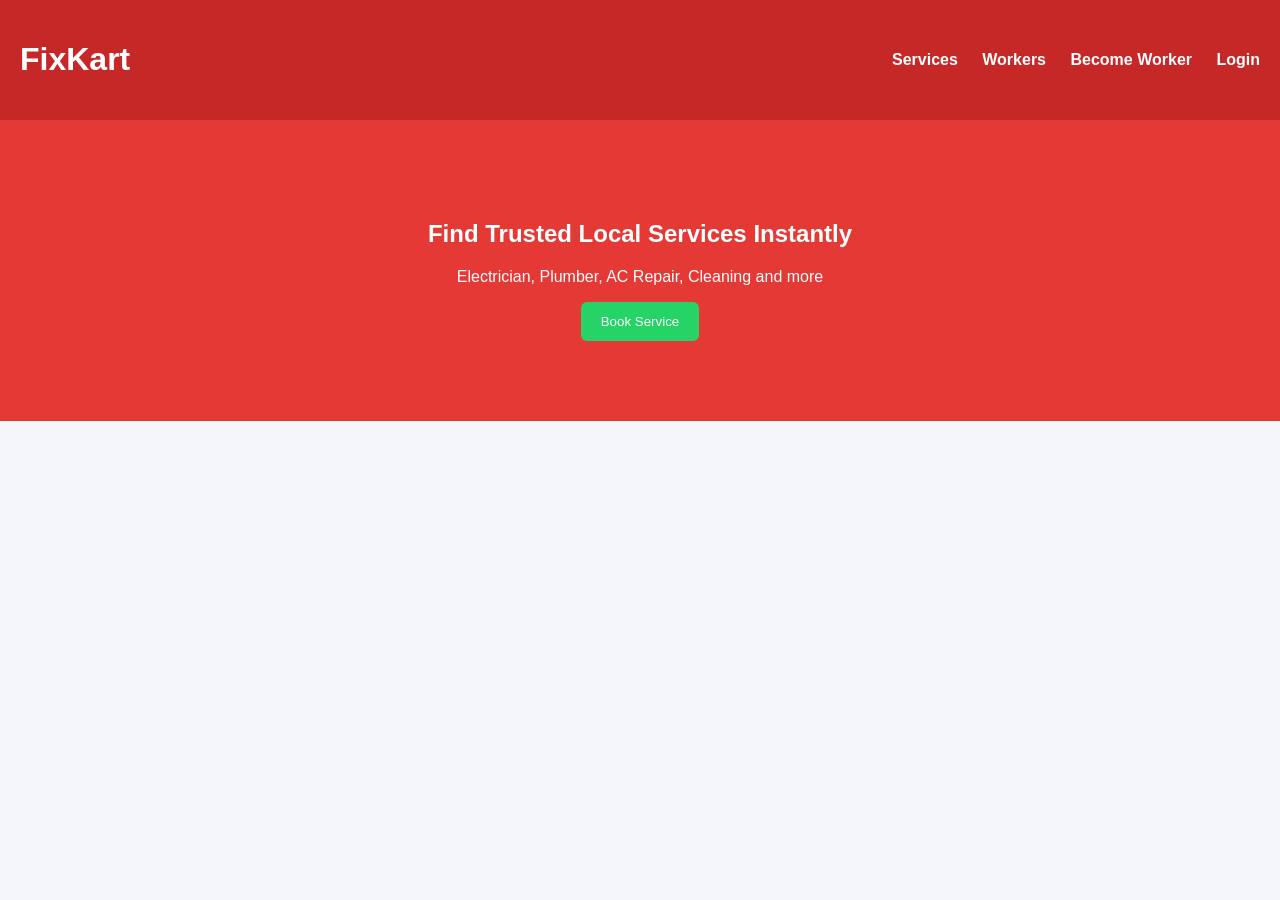
<file: index.html>
<!DOCTYPE html>
<html>
<head>
<title>FixKart</title>
<link rel="stylesheet" href="style.css">
</head>

<body>

<header>

<h1>FixKart</h1>

<nav>
<a href="services.html">Services</a>
<a href="workers.html">Workers</a>
<a href="signup.html">Become Worker</a>
<a href="login.html">Login</a>
</nav>

</header>

<section class="hero">

<h2>Find Trusted Local Services Instantly</h2>

<p>Electrician, Plumber, AC Repair, Cleaning and more</p>

<a href="services.html">
<button>Book Service</button>
</a>

</section>

<script src="script.js"></script>

</body>
</html>
</file>
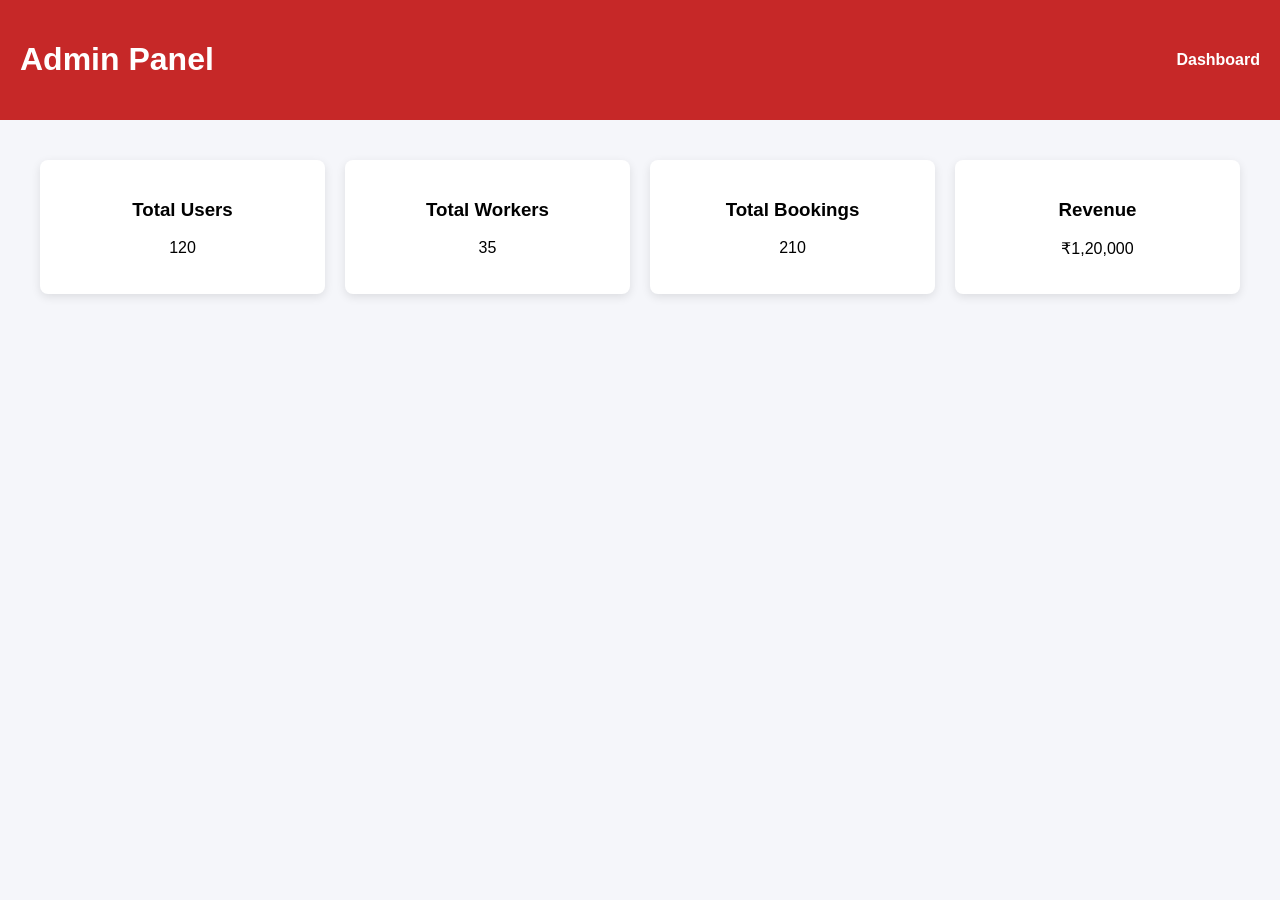
<file: admin.html>
<!DOCTYPE html>
<html>
<head>
<title>Admin Panel</title>
<link rel="stylesheet" href="style.css">
</head>

<body>

<header>

<h1>Admin Panel</h1>

<nav>
<a href="dashboard.html">Dashboard</a>
</nav>

</header>

<div class="dashboard">

<div class="stat">
<h3>Total Users</h3>
<p>120</p>
</div>

<div class="stat">
<h3>Total Workers</h3>
<p>35</p>
</div>

<div class="stat">
<h3>Total Bookings</h3>
<p>210</p>
</div>

<div class="stat">
<h3>Revenue</h3>
<p>₹1,20,000</p>
</div>

</div>

</body>
</html>
</file>
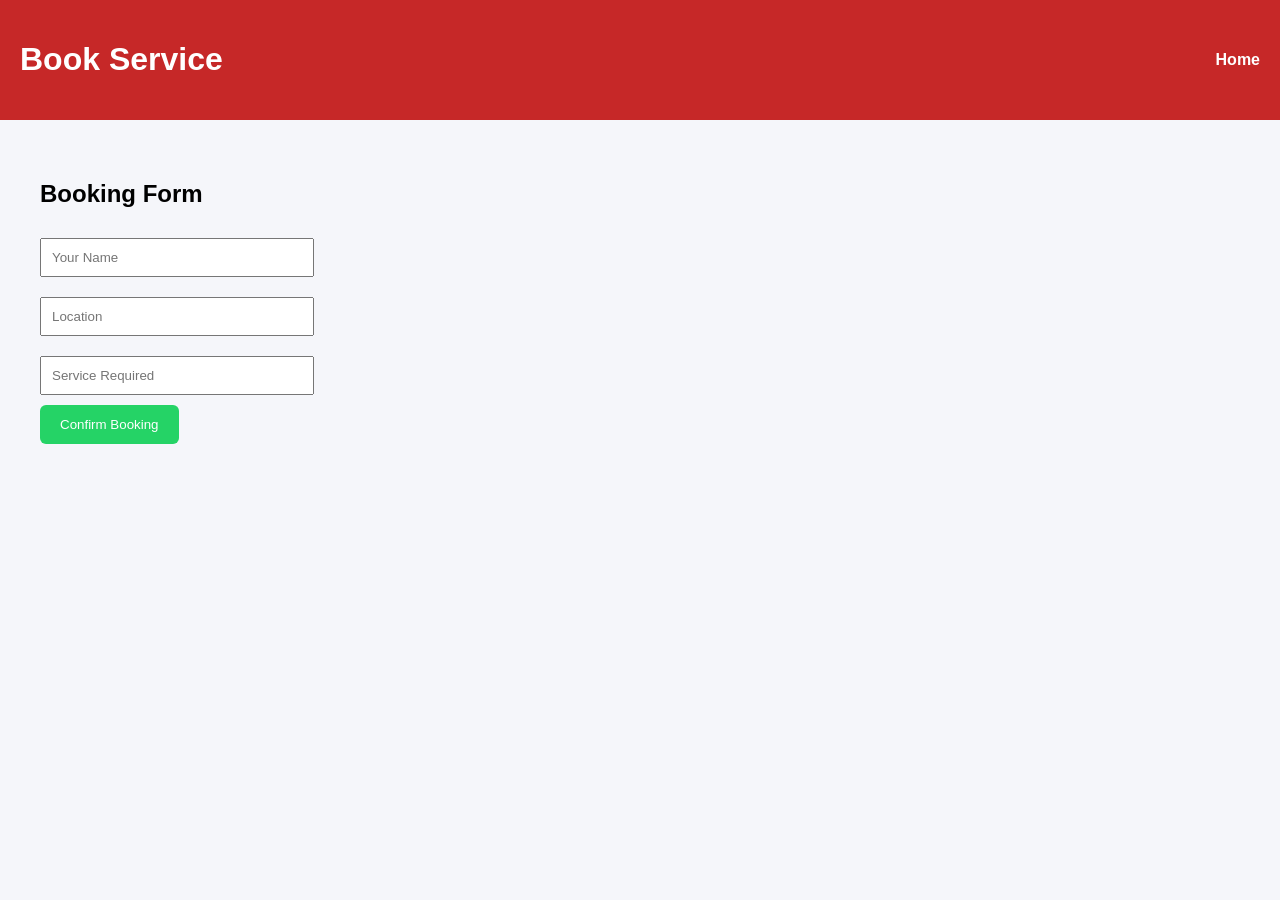
<file: booking.html>
<!DOCTYPE html>
<html>
<head>
<title>Book Service</title>
<link rel="stylesheet" href="style.css">
</head>

<body>

<header>

<h1>Book Service</h1>

<nav>
<a href="index.html">Home</a>
</nav>

</header>

<div class="container">

<h2>Booking Form</h2>

<input placeholder="Your Name"><br>
<input placeholder="Location"><br>
<input placeholder="Service Required"><br>

<button onclick="confirmBooking()">Confirm Booking</button>

</div>

<script src="script.js"></script>

</body>
</html>
</file>
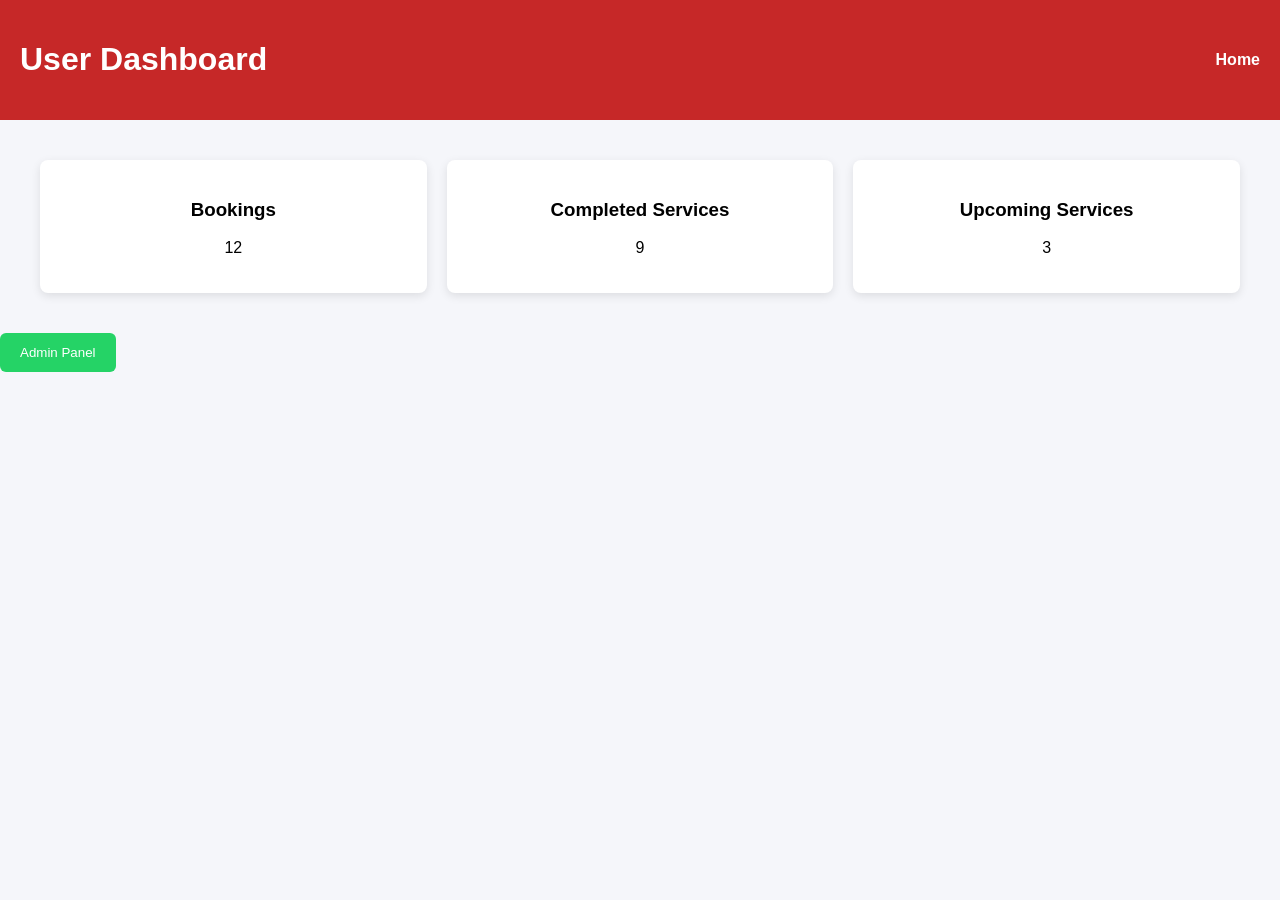
<file: dashboard.html>
<!DOCTYPE html>
<html>
<head>
<title>Dashboard</title>
<link rel="stylesheet" href="style.css">
</head>

<body>

<header>

<h1>User Dashboard</h1>

<nav>
<a href="index.html">Home</a>
</nav>

</header>

<div class="dashboard">

<div class="stat">
<h3>Bookings</h3>
<p>12</p>
</div>

<div class="stat">
<h3>Completed Services</h3>
<p>9</p>
</div>

<div class="stat">
<h3>Upcoming Services</h3>
<p>3</p>
</div>

</div>

<button onclick="goAdmin()">Admin Panel</button>

<script src="script.js"></script>

</body>
</html>
</file>
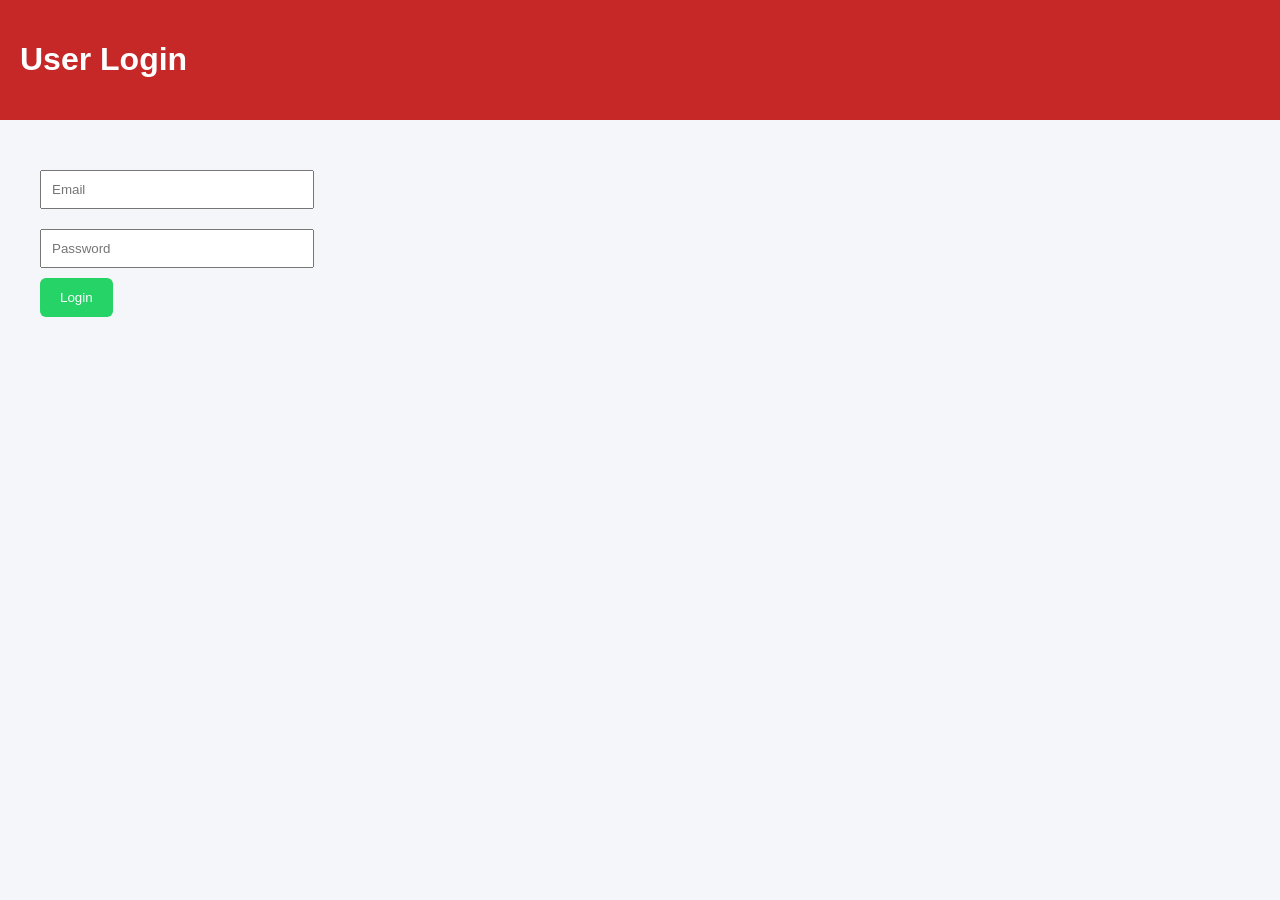
<file: login.html>
<!DOCTYPE html>
<html>
<head>
<title>Login</title>
<link rel="stylesheet" href="style.css">
</head>

<body>

<header>

<h1>User Login</h1>

</header>

<div class="container">

<input placeholder="Email"><br>
<input placeholder="Password"><br>

<button onclick="login()">Login</button>

</div>

<script src="script.js"></script>

</body>
</html>
</file>
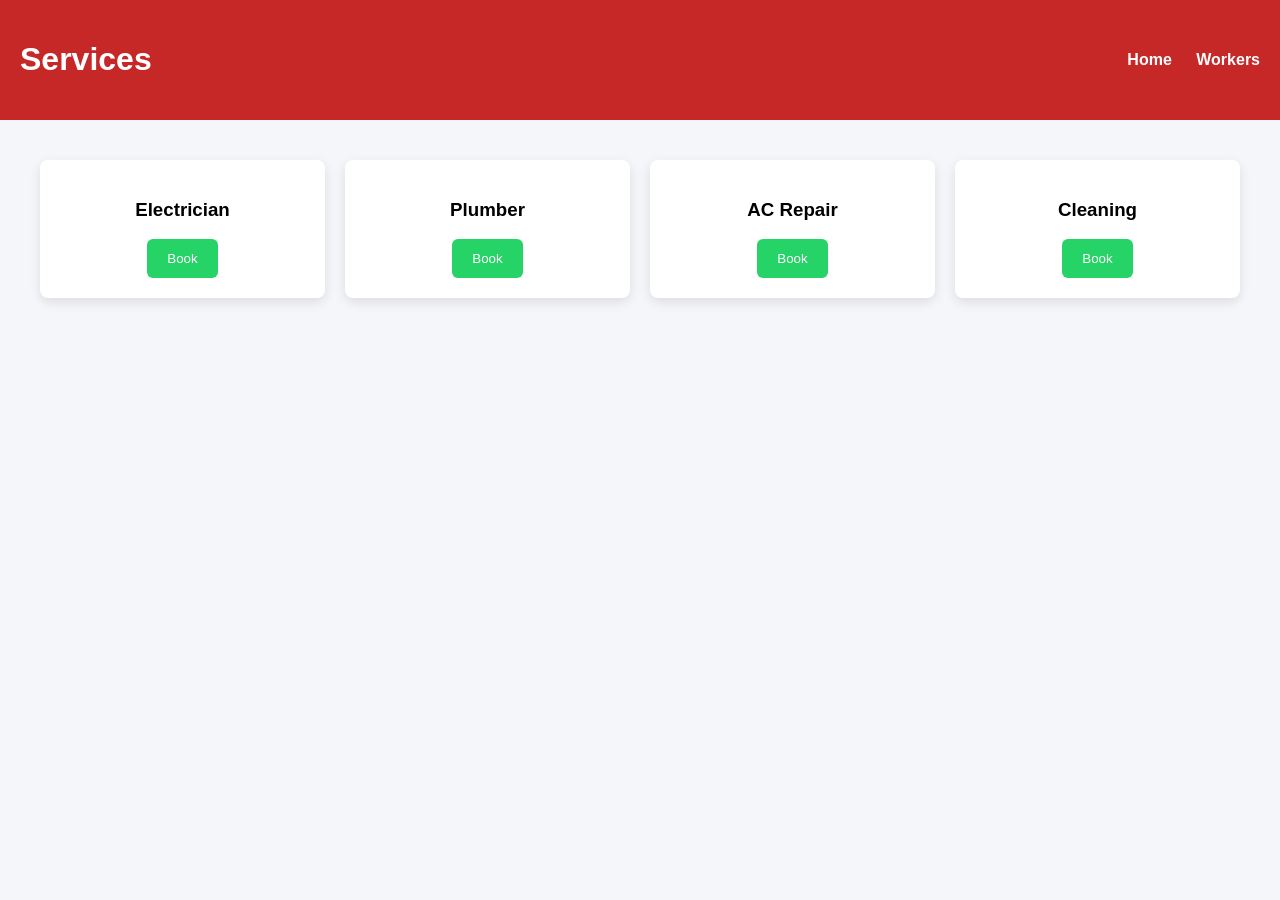
<file: services.html>
<!DOCTYPE html>
<html>
<head>
<title>Services</title>
<link rel="stylesheet" href="style.css">
</head>

<body>

<header>

<h1>Services</h1>

<nav>
<a href="index.html">Home</a>
<a href="workers.html">Workers</a>
</nav>

</header>

<div class="grid">

<div class="card">
<h3>Electrician</h3>
<a href="booking.html"><button>Book</button></a>
</div>

<div class="card">
<h3>Plumber</h3>
<a href="booking.html"><button>Book</button></a>
</div>

<div class="card">
<h3>AC Repair</h3>
<a href="booking.html"><button>Book</button></a>
</div>

<div class="card">
<h3>Cleaning</h3>
<a href="booking.html"><button>Book</button></a>
</div>

</div>

<script src="script.js"></script>

</body>
</html>
</file>
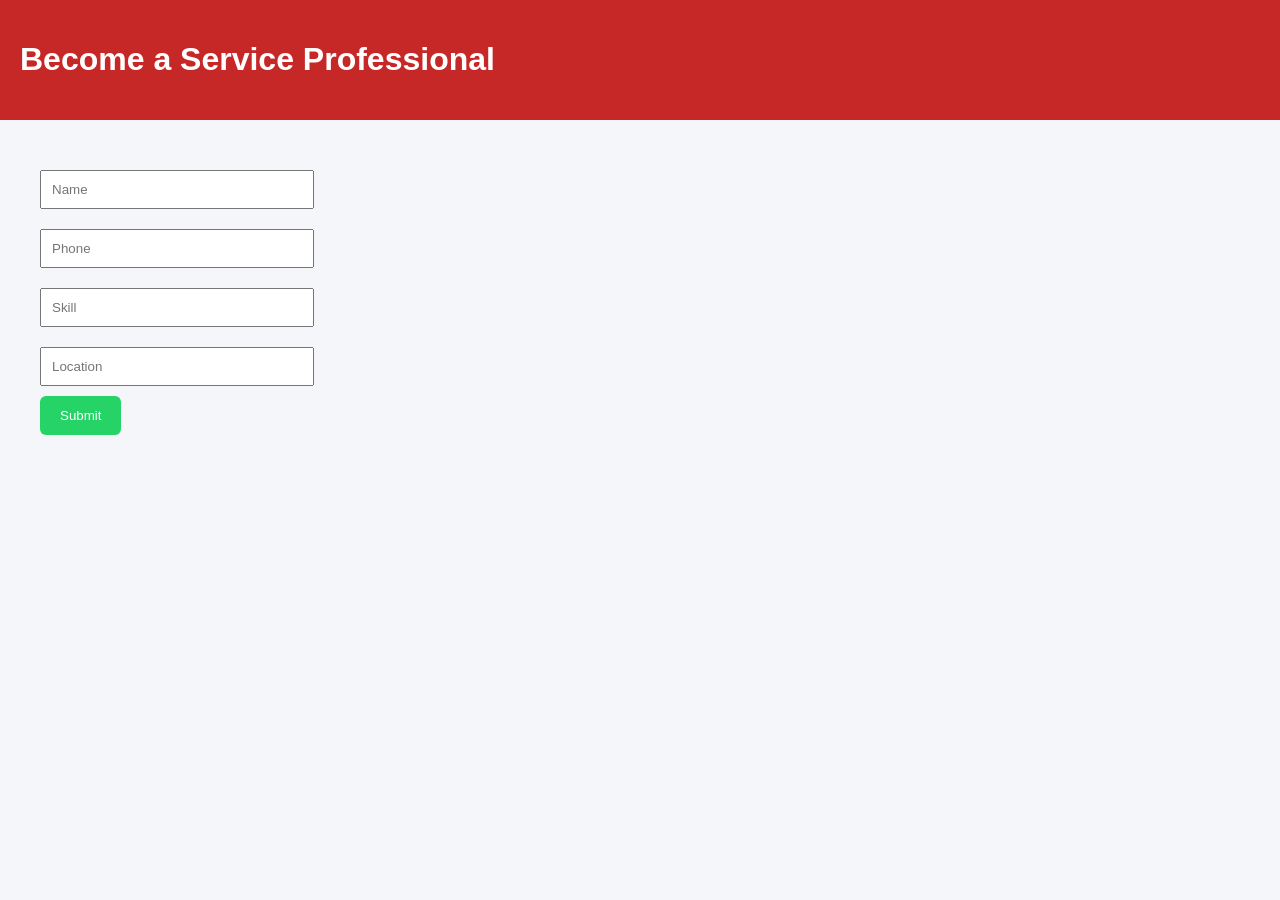
<file: signup.html>
<!DOCTYPE html>
<html>
<head>
<title>Worker Signup</title>
<link rel="stylesheet" href="style.css">
</head>

<body>

<header>

<h1>Become a Service Professional</h1>

</header>

<div class="container">

<input placeholder="Name"><br>
<input placeholder="Phone"><br>
<input placeholder="Skill"><br>
<input placeholder="Location"><br>

<button onclick="workerSignup()">Submit</button>

</div>

<script src="script.js"></script>

</body>
</html>
</file>
<file: style.css>
body{
font-family:Arial, sans-serif;
margin:0;
background:#f5f6fa;
}

header{
display:flex;
justify-content:space-between;
align-items:center;
padding:20px;
background:#c62828;
color:white;
}

nav a{
margin-left:20px;
text-decoration:none;
color:white;
font-weight:bold;
}

.hero{
text-align:center;
padding:80px;
background:#e53935;
color:white;
}

button{
background:#25D366;
border:none;
padding:12px 20px;
color:white;
cursor:pointer;
border-radius:6px;
}

.grid{
display:grid;
grid-template-columns:repeat(auto-fit,minmax(220px,1fr));
gap:20px;
padding:40px;
}

.card{
background:white;
padding:20px;
border-radius:8px;
box-shadow:0 4px 12px rgba(0,0,0,0.1);
text-align:center;
}

.container{
padding:40px;
}

input{
padding:10px;
width:250px;
margin:10px 0;
}

.dashboard{
display:grid;
grid-template-columns:repeat(auto-fit,minmax(200px,1fr));
gap:20px;
padding:40px;
}

.stat{
background:white;
padding:20px;
border-radius:8px;
box-shadow:0 3px 10px rgba(0,0,0,0.1);
text-align:center;
}
</file>
